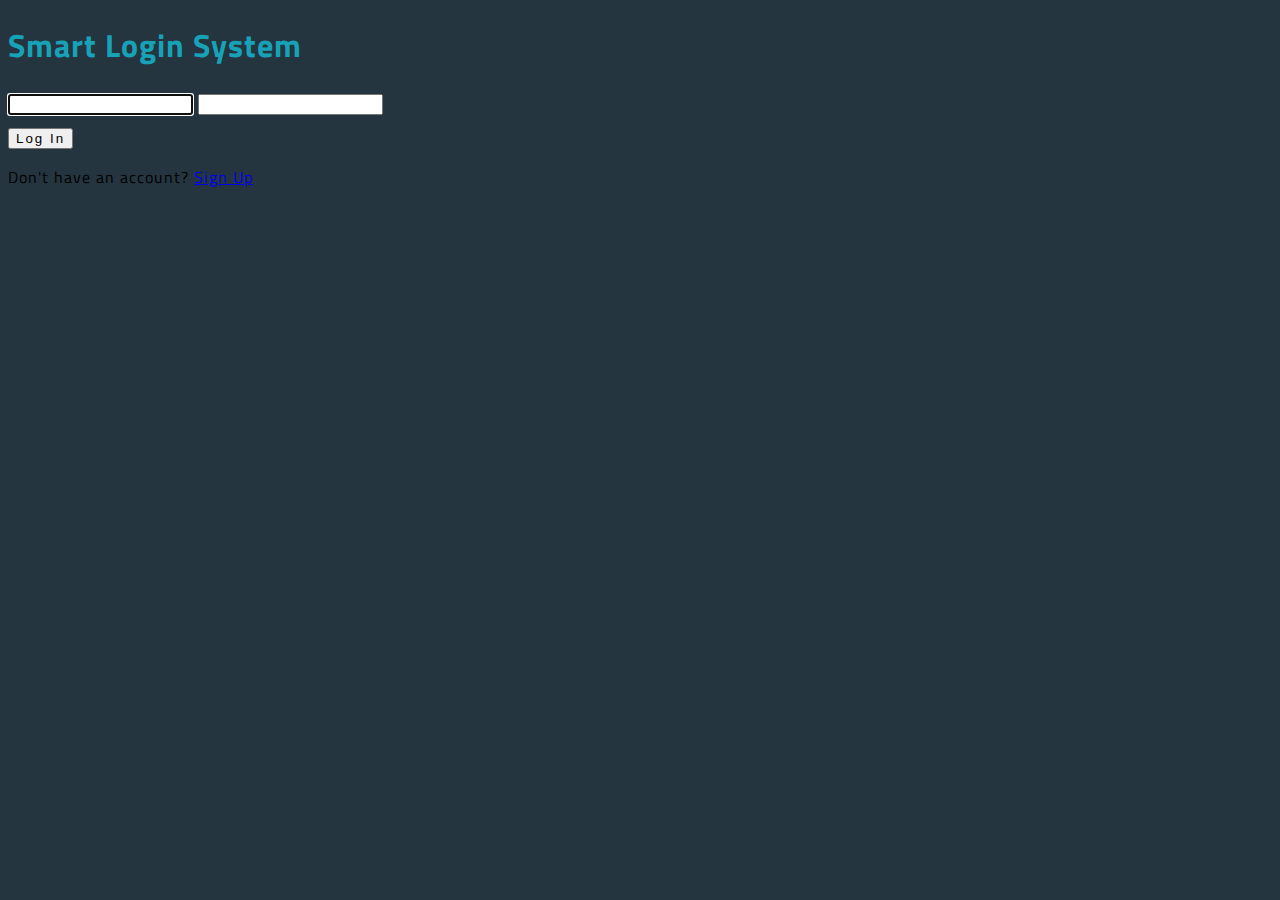
<file: index.html>
<!doctype html>
<html lang="en">
  <head>
    <meta charset="utf-8">
    <meta name="viewport" content="width=device-width, initial-scale=1">
    <title>Bootstrap demo</title>

    
    <link href="https://cdn.jsdelivr.net/npm/bootstrap@5.3.2/dist/css/bootstrap.min.css" rel="stylesheet" integrity="sha384-T3c6CoIi6uLrA9TneNEoa7RxnatzjcDSCmG1MXxSR1GAsXEV/Dwwykc2MPK8M2HN" crossorigin="anonymous">
    <link rel="stylesheet" href="style.css">
    <!-- googl font  -->

    <link rel="preconnect" href="https://fonts.googleapis.com">
    <link rel="preconnect" href="https://fonts.gstatic.com" crossorigin>
    <link href="https://fonts.googleapis.com/css2?family=Titillium+Web:wght@300;400;600;700;900&display=swap" rel="stylesheet">
  </head>
  <body>
   
<div class="contianer  mt-5 text-center d-flex justify-content-center">

    <div style="width: 700px; height: auto" class="shadow p-5">

    
      <h1 class="mb-5 fw-semibold">Smart Login System</h1>
      <div id="logIn" class="">
      
    
      <input type="text" class=" form-control  bg-transparent  mb-3" id="userEmail" autofocus placeholder="Enter Your Email ">
      <input type="password" class="form-control bg-transparent" id="passwordInput" placeholder="Enter your password">

      <div class="form__message " id="errorMsg"></div>
    
        <button onclick="checkLogin()"   class="btn btn-outline-info my-3 w-100 fs-6">Log In</button>

        <p class="text-white">
          Don't have an account? <a id="linkCreateAccount" class="  text-white " href="/sign up">Sign Up</a>
        </p>
      </div>

      <div  id="creatAccount" class="form--hidden">

        <!-- <h1>Create Account</h1> -->
        <input type="text" class=" form-control  bg-transparent  mb-3" id="userName" placeholder="Enter Your Name ">
        <input type="text" class=" form-control  bg-transparent  mb-3" id="userEmail2" placeholder="Enter Your Email ">
        <input type="password" class="form-control bg-transparent" id="userPass2" placeholder="Enter your password">

        <div class="form__message form__message--error "></div>
        <button  id="getInputData" class="btn btn-outline-info my-3 w-100 fs-6" onclick="addInput()">Sign In</button>

        <p class="text-white">
         You have an account <a id="linkLogIn" class="  text-white " href="">Sign In </a>
        </p>
                
      </div>



       
  
    </div>

  </div>



  <script src="https://cdn.jsdelivr.net/npm/bootstrap@5.3.2/dist/js/bootstrap.bundle.min.js" integrity="sha384-C6RzsynM9kWDrMNeT87bh95OGNyZPhcTNXj1NW7RuBCsyN/o0jlpcV8Qyq46cDfL" crossorigin="anonymous"></script>
  <script src="java.js"></script>
  
  </body>
</html>
</file>
<file: style.css>
body{

   background-color:  #24353f!important;
   font-family: 'Titillium Web', sans-serif;
   letter-spacing: 1px
}



h1{

    color: #17a2b8 !important;
}

::placeholder {

    color: white !important;
    letter-spacing: 1px
  }
.btn{

    letter-spacing: 2px
}


.form--hidden {
    display: none;
}

.form__message {

    color: white;
    padding-top: 10px;
}



input[type="text"],
input[type="password"] {
    color: white!important;
}
</file>
